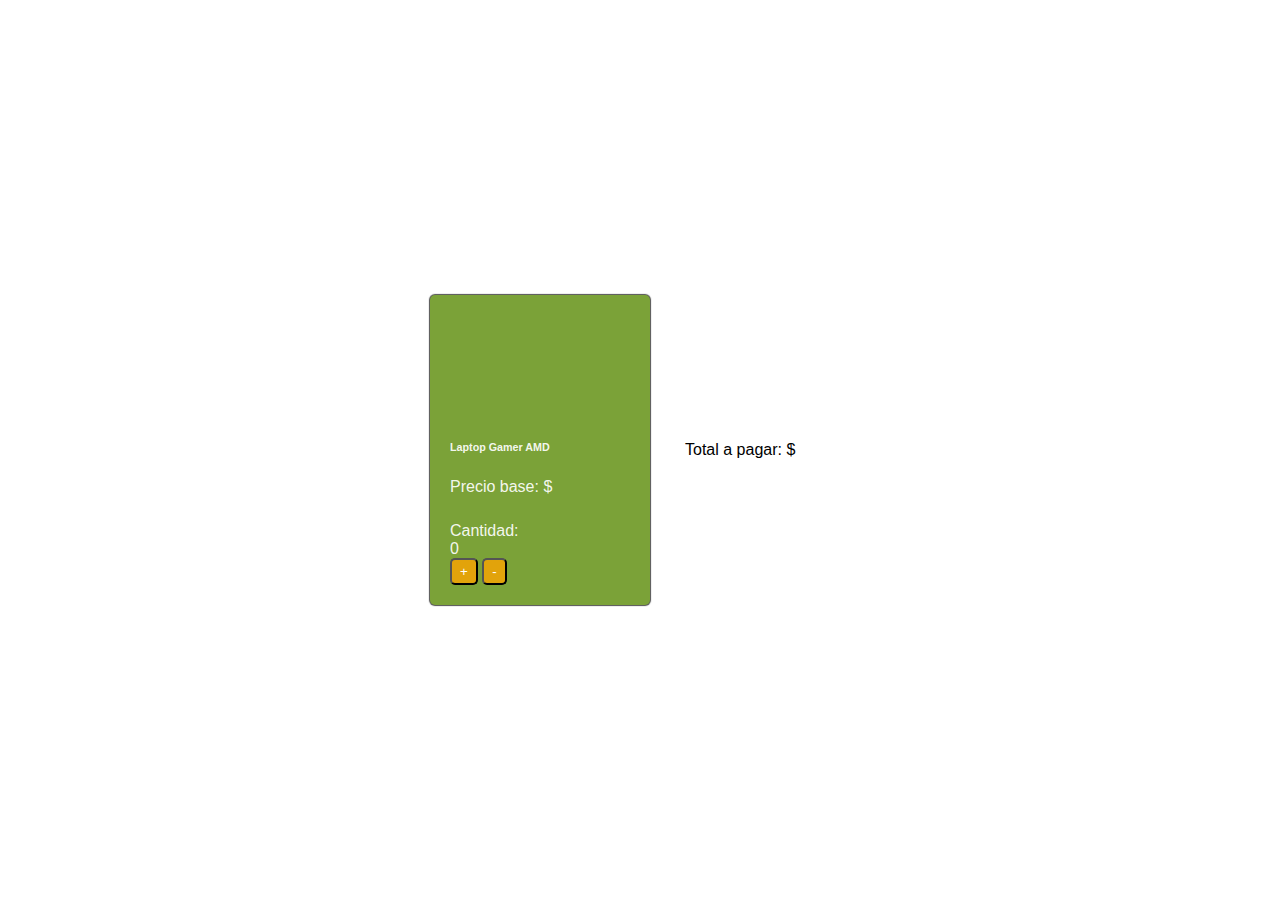
<file: index.html>
<!DOCTYPE html>
<html lang="en">
  <head>
    <meta charset="UTF-8" />
    <meta http-equiv="X-UA-Compatible" content="IE=edge" />
    <meta name="viewport" content="width=device-width, initial-scale=1.0" />
    <title>Desafío 1 - JavaScript</title>
    <link rel="stylesheet" href="./assets/css/estilos.css" />
  </head>

  <body>
    <section>
      <div class="card">
        <div class="img-card"></div>
        <h6>Laptop Gamer AMD</h6>
        <p>Precio base: $<span class="precio-inicial"></span></p>

        <div class="qty">
          <p>Cantidad:</p>
          <p class="cantidad">0</p>
          <button id="add">+</button>
          <button id="subtract">-</button>
        </div>
      </div>
    </section>

    <div class="total-section">
      <p>Total a pagar: $<span class="valor-total"></span></p>
    </div>

    <script src="./assets/js/index.js"></script>
  </body>
</html>
</file>
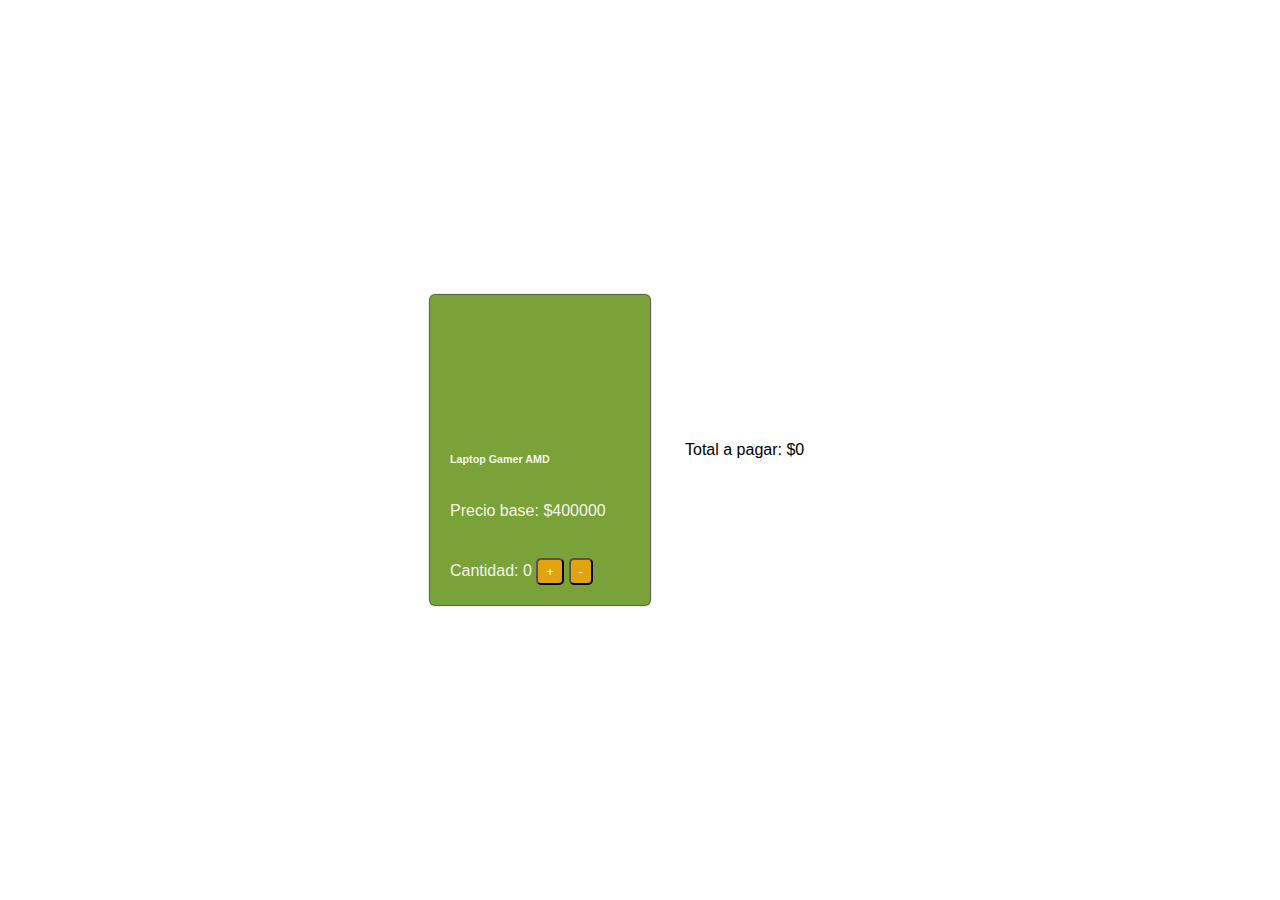
<file: base.html>
<!DOCTYPE html>
<html lang="en">
  <head>
    <meta charset="UTF-8" />
    <meta http-equiv="X-UA-Compatible" content="IE=edge" />
    <meta name="viewport" content="width=device-width, initial-scale=1.0" />
    <title>Desafío 1 - JavaScript</title>
    <link rel="stylesheet" href="./assets/css/estilos.css" />
  </head>

  <body>
    <section>
      <div class="card">
        <div class="img-card"></div>
        <h6>Laptop Gamer AMD</h6>
        <p>
          Precio base: $<span class="precio-inicial" id="precioInicial"></span>
        </p>
        <p>
          Cantidad:
          <span class="cantidad" id="cantidadProductos">0</span>
          <button id="btnSuma">+</button>
          <button id="btnResta">-</button>
        </p>
      </div>
    </section>

    <div class="total-section">
      <p>Total a pagar: $<span class="valor-total" id="precioFinal"></span></p>
    </div>

    <!--JS-->
    <script src="./assets/js/index.js"></script>
  </body>
</html>
</file>
<file: assets/css/estilos.css>
* {
  margin: 0;
}

body {
  width: 100vw;
  height: 100vh;
  display: flex;
  justify-content: center;
  align-items: center;
  font-family: sans-serif;
}

.card {
  color: rgba(255, 255, 255, 0.931);
  width: 180px;
  height: 270px;
  border-radius: 5px;
  box-shadow: 0px 0px 1px 1px rgba(0, 0, 0, 0.692);
  background: #7ba238;
  padding: 20px;
  display: flex;
  flex-direction: column;
  justify-content: space-between;
}

.card .img-card {
  height: 100px;
  background-image: url("https://www.amd.com/system/files/2020-05/461767_MSI_Bravo_17_AMD_laptop_1260x709_0.png");
  background-size: cover;
  background-repeat: no-repeat;
  background-position: center;
}

.card input {
  width: 80%;
  border-radius: 5px;
  border: none;
  padding: 3px 10px;
}

.card button {
  background: #e2a30b;
  color: white;
  border-radius: 5px;
  padding: 4px 8px;
}

.total-section {
  width: 200px;
  padding: 35px;
  box-sizing: border-box;
}

.total-section .color {
  display: flex;
}

.total-section .color div {
  margin-left: 10px;
  width: 20px;
  height: 20px;
  background-color: black;
  border-radius: 50%;
  border: solid 1px;
}
</file>
